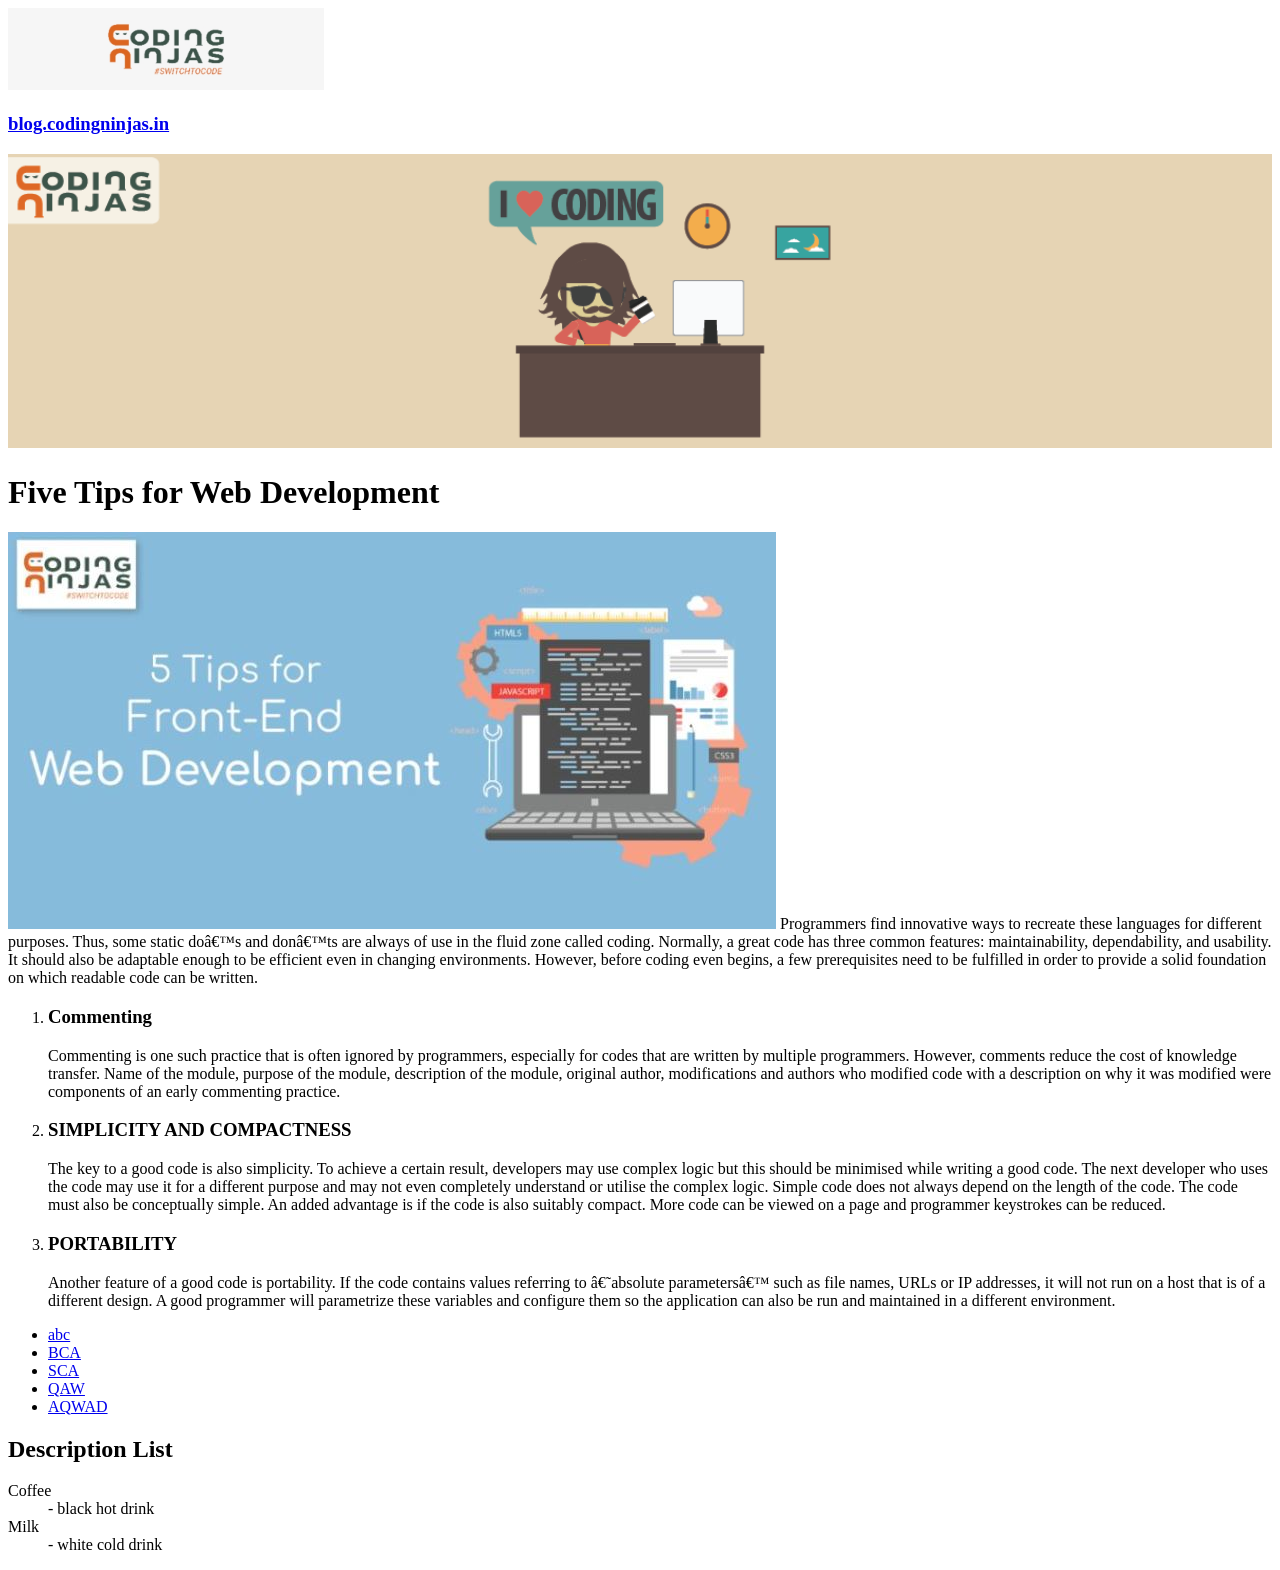
<file: html/basic/index.html>
<!DOCTYPE html>
<html>
<head>
	<meta charset="utf-8">
	<title>Five tips for frond-end web development</title>
</head>
<body>

	<a href ="https://www.codingninjas.in/" >
		<img src = "../static/cnlogo.png"  alt = "coding ninjas" height="50%" width="25%" >
	</a>

	<h3>
		<a href = "abc">blog.codingninjas.in</a>
	</h3>

	<img src = "../static/blog logo.png" height="30%" width="100%">


	<h1> Five Tips for Web Development </h1>
	<img src ="../static/Five-tips-for-front-end-web-development.jpg"

	<p>
		Programmers find innovative ways to recreate these languages for different purposes. Thus, some static doâ€™s and donâ€™ts are always of use in the fluid zone called coding. Normally, a great code has three common features: maintainability, dependability, and usability. It should also be adaptable enough to be efficient even in changing environments. However, before coding even begins, a few prerequisites need to be fulfilled in order to provide a solid foundation on which readable code can be written.
	</p>


	<ol>
		<li><h3> Commenting</h3></li>
		<p>
			Commenting is one such practice that is often ignored by programmers, especially for codes that are written by multiple programmers. However, comments reduce the cost of knowledge transfer. Name of the module, purpose of the module, description of the module, original author, modifications and authors who modified code with a description on why it was modified were components of an early commenting practice.
		</p>

		<li><h3>SIMPLICITY AND COMPACTNESS</h3></li>
		<p>The key to a good code is also simplicity. To achieve a certain result, developers may use complex logic but this should be minimised while writing a good code. The next developer who uses the code may use it for a different purpose and may not even completely understand or utilise the complex logic. Simple code does not always depend on the length of the code. The code must also be conceptually simple. An added advantage is if the code is also suitably compact. More code can be viewed on a page and programmer keystrokes can be reduced.</p>
		<li><h3>PORTABILITY</h3></li>
		<p>Another feature of a good code is portability. If the code contains values referring to â€˜absolute parametersâ€™ such as file names, URLs or IP addresses, it will not run on a host that is of a different design. A good programmer will parametrize these variables and configure them so the application can also be run and maintained in a different environment.</p>

	</ol>


<ul>
	<li>   <a href="www.abc.com">abc</a></li>
	<li>   <a href="www.def.com">BCA</a></li>

	<li>   <a href="www.se.com">SCA</a></li>
	<li>   <a href="www.dd.com">QAW</a></li>
	<li>   <a href="www.abdc.com">AQWAD</a></li>





</ul>


<h2>Description List</h2>

<dl>
<dt>Coffee</dt>
<dd>- black hot drink</dd>
<dt>Milk</dt>
<dd>- white cold drink</dd>
</dl>











</body>
</html>
</file>
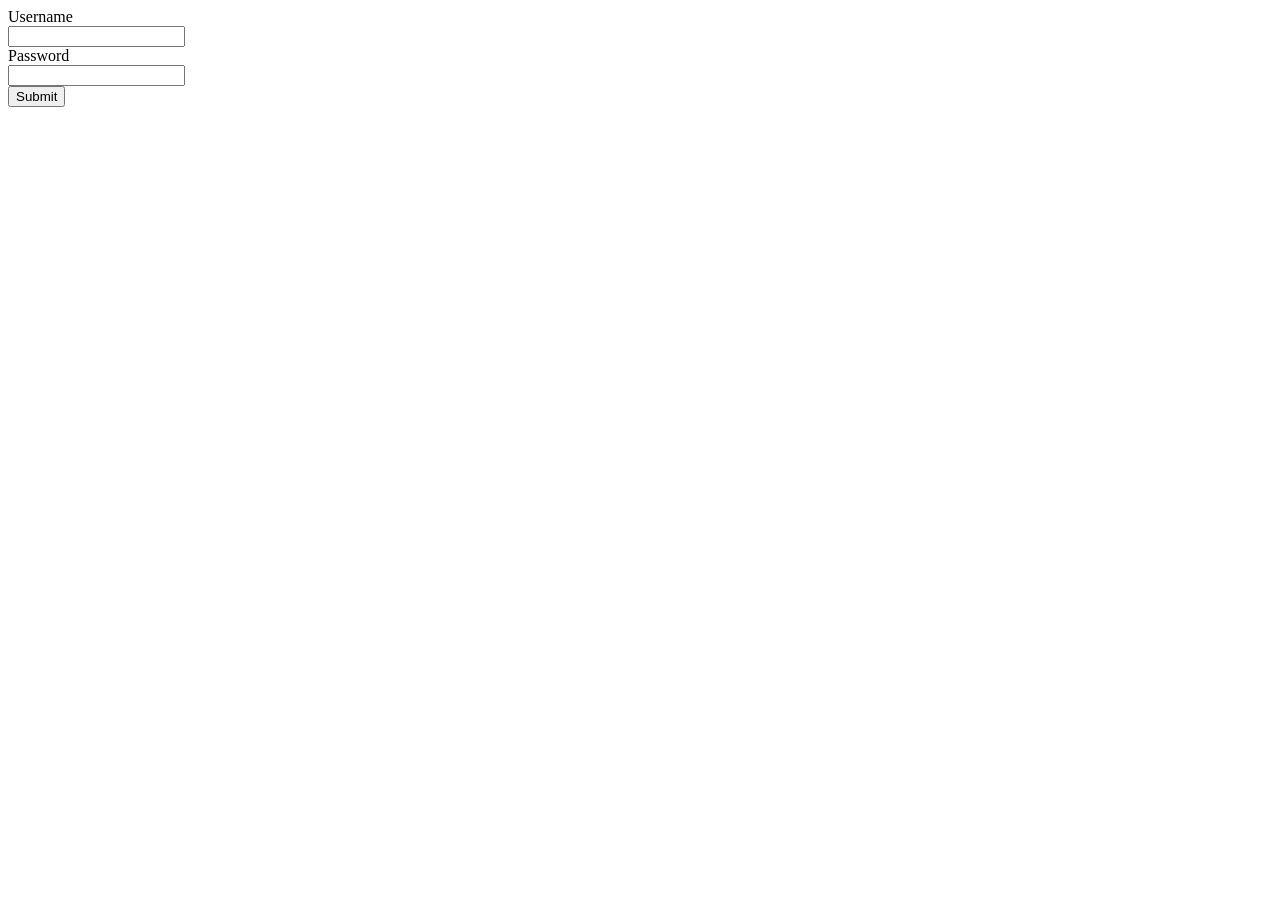
<file: Forms/forms.html>
<!DOCTYPE html>
<html>
<head>
	<meta charset="utf-8">
	<title>Forms</title>
</head>
<body>


	<form>
		
		<label for="username" >Username</label>
		<div><input type="text" name="username" id="username" required></div>
		<label for="password">Password</label><br>
		<input type="password" name="password" required id="password">
			<br>


<input type="submit" value="Submit">
		</form>

</body>
</html>
</file>
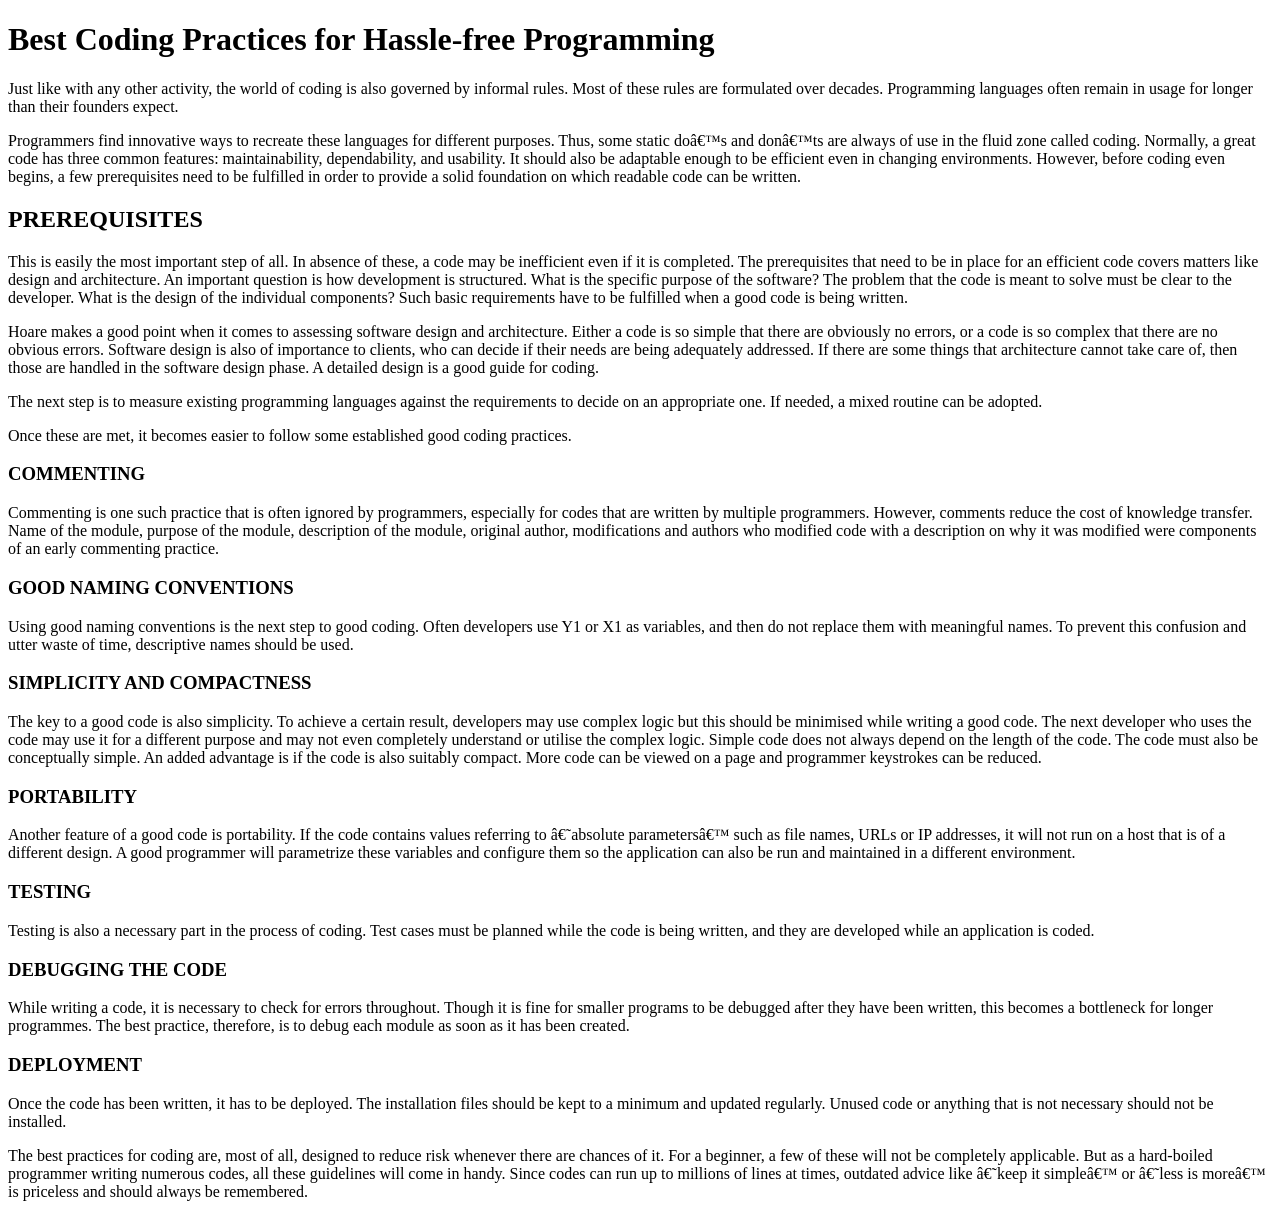
<file: html/Create Blog Page.html>
<!DOCTYPE html>
<!-- saved from url=(0165)https://ninjaswebprod.s3.amazonaws.com/3326/Create%20Blog%20Page.html?AWSAccessKeyId=AKIAIGEP3IQJKTNSRVMQ&Expires=1549007198&Signature=WTj3MJklwQEie5WB7eJPiPDKmJQ%3D -->
<html><head><meta http-equiv="Content-Type" content="text/html; charset=windows-1252">
        <title>Best Coding Practices</title>
    <script type="text/javascript" src="chrome-extension://aadgmnobpdmgmigaicncghmmoeflnamj/ng-inspector.js"></script></head>
    <body>

        <h1>Best Coding Practices for Hassle-free Programming</h1>

        <p>
            Just like with any other activity, the world of coding is also governed by informal rules. Most of these rules are formulated over decades. Programming languages often remain in usage for longer than their founders expect.
        </p>

        <p>
            Programmers find innovative ways to recreate these languages for different purposes. Thus, some static do’s and don’ts are always of use in the fluid zone called coding. Normally, a great code has three common features: maintainability, dependability, and usability. It should also be adaptable enough to be efficient even in changing environments. However, before coding even begins, a few prerequisites need to be fulfilled in order to provide a solid foundation on which readable code can be written.
        </p>

        <h2>PREREQUISITES</h2>

        <p>
            This is easily the most important step of all. In absence of these, a code may be inefficient even if it is completed. The prerequisites that need to be in place for an efficient code covers matters like design and architecture. An important question is how development is structured. What is the specific purpose of the software? The problem that the code is meant to solve must be clear to the developer. What is the design of the individual components? Such basic requirements have to be fulfilled when a good code is being written.
        </p>

        <p>
            Hoare makes a good point when it comes to assessing software design and architecture. Either a code is so simple that there are obviously no errors, or a code is so complex that there are no obvious errors. Software design is also of importance to clients, who can decide if their needs are being adequately addressed. If there are some things that architecture cannot take care of, then those are handled in the software design phase. A detailed design is a good guide for coding.
        </p>

        <p>
            The next step is to measure existing programming languages against the requirements to decide on an appropriate one. If needed, a mixed routine can be adopted.
        </p>

        <p>
            Once these are met, it becomes easier to follow some established good coding practices.
        </p>

        <h3>COMMENTING</h3>
        <p>
            Commenting is one such practice that is often ignored by programmers, especially for codes that are written by multiple programmers. However, comments reduce the cost of knowledge transfer. Name of the module, purpose of the module, description of the module, original author, modifications and authors who modified code with a description on why it was modified were components of an early commenting practice.
        </p>

        <h3>GOOD NAMING CONVENTIONS</h3>
        <p>
            Using good naming conventions is the next step to good coding. Often developers use Y1 or X1 as variables, and then do not replace them with meaningful names. To prevent this confusion and utter waste of time, descriptive names should be used.
        </p>

        <h3>SIMPLICITY AND COMPACTNESS</h3>
        <p>
            The key to a good code is also simplicity. To achieve a certain result, developers may use complex logic but this should be minimised while writing a good code. The next developer who uses the code may use it for a different purpose and may not even completely understand or utilise the complex logic. Simple code does not always depend on the length of the code. The code must also be conceptually simple. An added advantage is if the code is also suitably compact. More code can be viewed on a page and programmer keystrokes can be reduced.
        </p>

        <h3>PORTABILITY</h3>
        <p>
            Another feature of a good code is portability. If the code contains values referring to ‘absolute parameters’ such as file names, URLs or IP addresses, it will not run on a host that is of a different design. A good programmer will parametrize these variables and configure them so the application can also be run and maintained in a different environment.
        </p>

        <h3>TESTING</h3>
        <p>
            Testing is also a necessary part in the process of coding. Test cases must be planned while the code is being written, and they are developed while an application is coded.
        </p>

        <h3>DEBUGGING THE CODE</h3>
        <p>
            While writing a code, it is necessary to check for errors throughout. Though it is fine for smaller programs to be debugged after they have been written, this becomes a bottleneck for longer programmes. The best practice, therefore, is to debug each module as soon as it has been created.
        </p>

        <h3>DEPLOYMENT</h3>
        <p>
            Once the code has been written, it has to be deployed. The installation files should be kept to a minimum and updated regularly. Unused code or anything that is not necessary should not be installed.
        </p>

        <p>
            The best practices for coding are, most of all, designed to reduce risk whenever there are chances of it. For a beginner, a few of these will not be completely applicable. But as a hard-boiled programmer writing numerous codes, all these guidelines will come in handy. Since codes can run up to millions of lines at times, outdated advice like ‘keep it simple’ or ‘less is more’ is priceless and should always be remembered.
        </p>

    
</body></html>
</file>
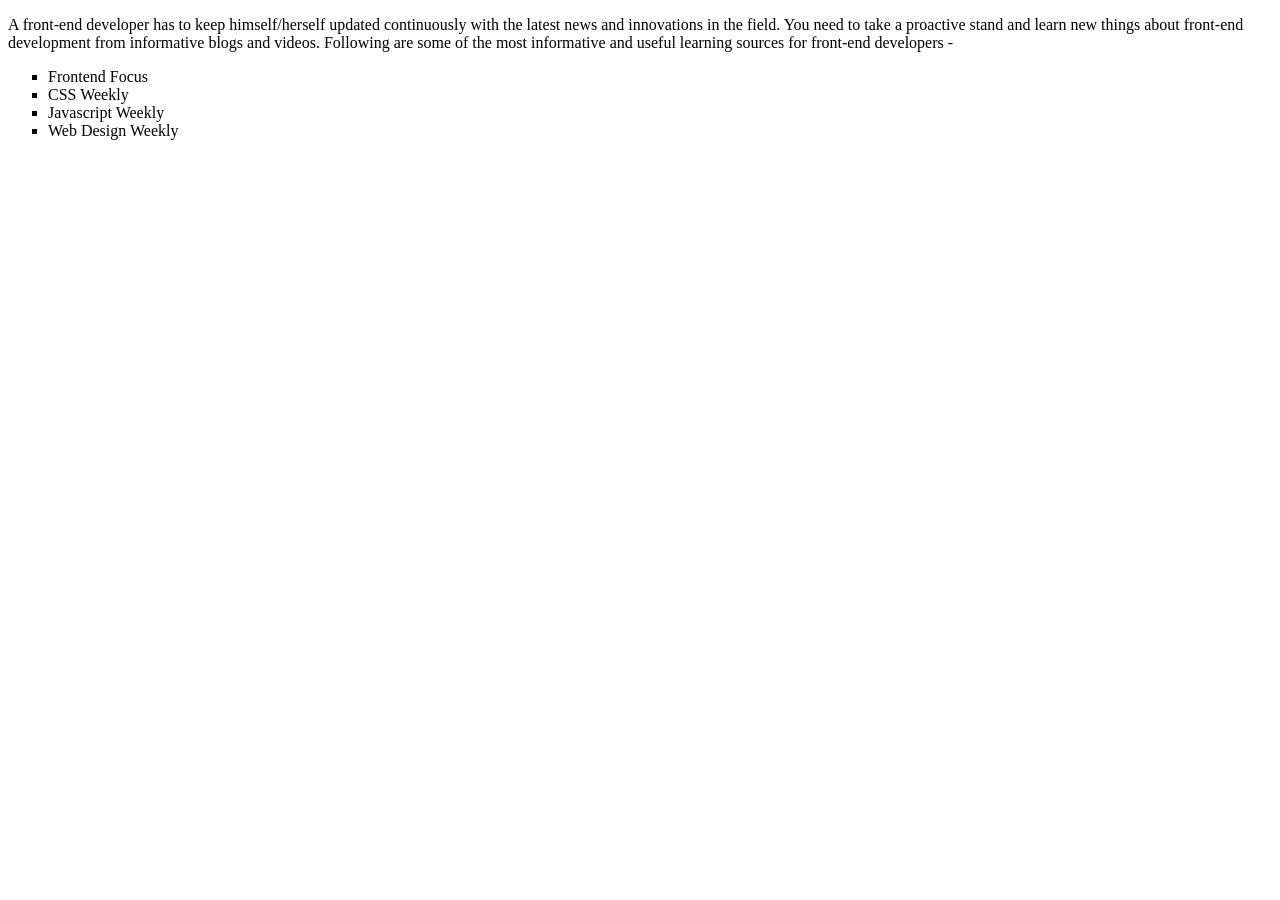
<file: html/unorderedList.html>
<!DOCTYPE html>
<html>
<head>
    <title>Learn Lists</title>
</head>
<body>

    <p>
        A front-end developer has to keep himself/herself updated continuously with the latest news and innovations in the field. You need to take a proactive stand and learn new things about front-end development from informative blogs and videos. Following are some of the most informative and useful learning sources for front-end developers -
    </p>

        <!--  List -->
<!--        <ul type="circle">-->
<!--        <ul type="disc">-->
        <ul type="square">
            <li> Frontend Focus </li>
            <li> CSS Weekly </li>
            <li> Javascript Weekly </li>
            <li> Web Design Weekly </li>
        </ul>

</body>
</html>
</file>
